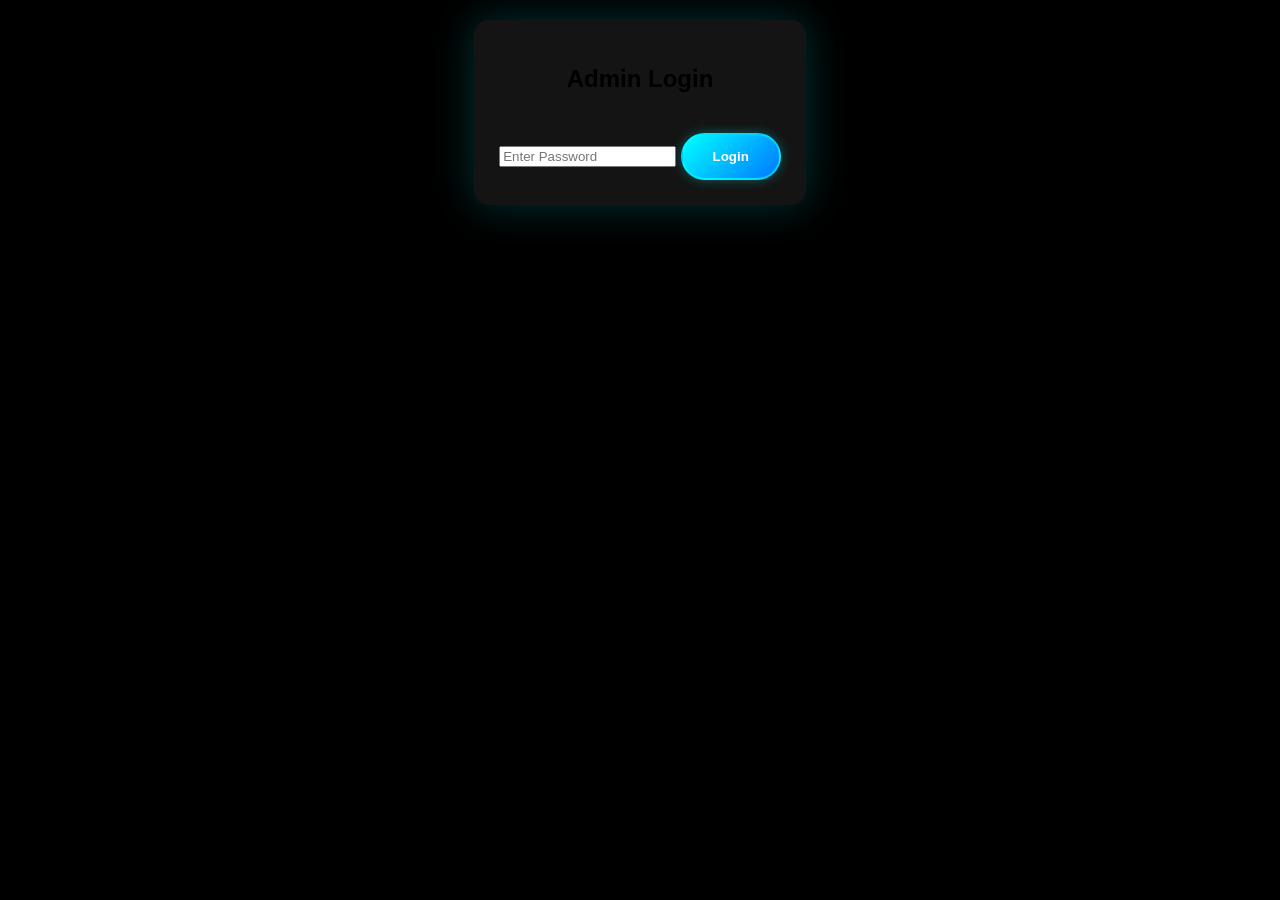
<file: admin.html>
<!DOCTYPE html>
<html lang="en">
<head>
  <meta charset="UTF-8">
  <meta name="viewport" content="width=device-width, initial-scale=1.0">
  <title>Admin Panel - VCF GAINS</title>
  <link rel="stylesheet" href="style.css">
</head>
<body>
  <div class="container">
    <section class="glass admin-box">
      <h2>Admin Login</h2>
      <input type="password" id="adminPass" placeholder="Enter Password">
      <button onclick="adminLogin()" class="liquid-btn">Login</button>
      <div id="adminContent" style="display:none;">
        <h3>Verified Members</h3>
        <div id="adminList"></div>
        <button onclick="downloadVCF()" class="liquid-btn">Download VCF</button>
      </div>
    </section>
  </div>
  <script src="script.js"></script>
</body>
</html>
</file>
<file: style.css>
/* Premium dark background with ambient glow */
body {
  font-family: system-ui, -apple-system, BlinkMacSystemFont, "Segoe UI", sans-serif;
  margin: 0;
  padding: 0;
  background: radial-gradient(circle at top, #0f2027, #203a43, #2c5364);
  color: #f0f0f0;
  display: flex;
  justify-content: center;
  align-items: center;
  min-height: 100vh;
}
/* Neon animated border */
.neon-border {
  position: relative;
  border-radius: 20px;
  padding: 20px;
  overflow: hidden;
}

.neon-border::before {
  content: "";
  position: absolute;
  top: -4px;
  left: -4px;
  right: -4px;
  bottom: -4px;
  border-radius: 24px;
  background: linear-gradient(270deg, #00ffff, #0077ff, #ff00ff, #00ffff);
  background-size: 600% 600%;
  animation: neonMove 12s linear infinite;
  z-index: -1;
  filter: blur(8px);
}

@keyframes neonMove {
  0% { background-position: 0% 50%; }
  50% { background-position: 100% 50%; }
  100% { background-position: 0% 50%; }
}
/* Modern glass-style buttons */
.liquid-btn, .admin-btn {
  display: inline-block;
  margin-top: 20px;
  padding: 14px 30px;
  border-radius: 50px;
  font-weight: bold;
  text-decoration: none;
  color: #fff;
  background: rgba(255, 255, 255, 0.08); /* glass effect */
  border: 2px solid rgba(0, 255, 255, 0.6); /* visible neon border */
  backdrop-filter: blur(12px);
  transition: all 0.5s ease;
  box-shadow: 0 0 12px rgba(0,255,255,0.3);
}
/* Neon border around page */
.neon-border {
  border: 4px solid #00ffff;
  border-radius: 20px;
  box-shadow: 0 0 25px #00ffff, 0 0 50px #0077ff;
  padding: 20px;
}

/* Logo glow only */
.main-logo {
  width: 220px;
  height: auto;
  border-radius: 20px;
  animation: logoGlow 12s ease-in-out infinite;
}
@keyframes logoGlow {
  0% { box-shadow: 0 0 15px rgba(0,255,255,0.3), 0 0 30px rgba(255,0,255,0.2); }
  50% { box-shadow: 0 0 35px rgba(0,255,255,0.5), 0 0 70px rgba(255,0,255,0.4); }
  100% { box-shadow: 0 0 15px rgba(0,255,255,0.3), 0 0 30px rgba(255,0,255,0.2); }
}

/* Modern input boxes */
.input-wrapper input {
  width: 100%;
  padding: 14px 12px;
  border: 2px solid rgba(0,255,255,0.4);
  border-radius: 12px;
  background: rgba(255,255,255,0.9);
  color: #000;
  outline: none;
  transition: border-color 0.3s ease, box-shadow 0.3s ease;
}
.input-wrapper input:hover,
.input-wrapper input:focus {
  border-color: #00ffff;
  box-shadow: 0 0 12px rgba(0,255,255,0.5);
}
html, body {
  margin: 0;
  padding: 0;
  width: 100%;
  height: 100%;
  min-height: 100vh;
  font-family: Arial, sans-serif;
  background: #000;
  overflow-x: hidden;
}

/* Container fills full screen */
.container {
  min-height: 100vh;
  display: flex;
  flex-direction: column;
  justify-content: space-between;
}

/* Responsive rows */
.row {
  display: flex;
  flex-wrap: wrap;
  gap: 12px;
  margin-bottom: 15px;
}
.input-wrapper.small { flex: 0 0 80px; }
.input-wrapper { flex: 1; }

/* Make form fit mobile width */
.form {
  width: 100%;
  max-width: 500px;
  margin: 0 auto;
  padding: 20px;
}


/* Row layout */
.row {
  display: flex;
  gap: 12px;
  margin-bottom: 15px;
}
.input-wrapper.small { flex: 0 0 80px; }
.input-wrapper { flex: 1; }

/* Modern glass buttons */
.liquid-btn, .admin-btn {
  display: inline-block;
  margin-top: 20px;
  padding: 14px 30px;
  border-radius: 50px;
  font-weight: bold;
  text-decoration: none;
  color: #fff;
  background: rgba(255,255,255,0.08);
  border: 2px solid rgba(0,255,255,0.6);
  backdrop-filter: blur(12px);
  transition: all 0.5s ease;
  box-shadow: 0 0 12px rgba(0,255,255,0.3);
}
.liquid-btn:hover, .admin-btn:hover {
  transform: scale(1.05);
  border-color: #00ffff;
  box-shadow: 0 0 25px rgba(0,255,255,0.6), 0 0 50px rgba(0,119,255,0.4);
  background: rgba(255,255,255,0.15);
}

/* Hover glowing effect */
.liquid-btn:hover, .admin-btn:hover {
  transform: scale(1.05);
  border-color: #00ffff;
  box-shadow: 0 0 25px rgba(0,255,255,0.6), 0 0 50px rgba(0,119,255,0.4);
  background: rgba(255, 255, 255, 0.15);
}
.input-wrapper input {
  width: 100%;
  padding: 14px 12px;
  border: 2px solid rgba(0,255,255,0.4); /* visible modern border */
  border-radius: 12px;                   /* modern rounded edges */
  background: rgba(255,255,255,0.9);     /* clear white background */
  color: #000;                           /* black text for visibility */
  outline: none;
  transition: border-color 0.3s ease, box-shadow 0.3s ease;
}

/* Hover + focus glow */
.input-wrapper input:hover,
.input-wrapper input:focus {
  border-color: #00ffff;
  box-shadow: 0 0 12px rgba(0,255,255,0.5);
}

/* Centered logo styling */
.logo-row {
  display: flex;
  justify-content: center;
  align-items: center;
  margin-bottom: 20px;
}
.main-logo {
  width: 220px;
  height: auto;
  border-radius: 20px;
  transition: transform 0.6s ease, box-shadow 0.6s ease;
  animation: logoGlow 12s ease-in-out infinite;
}

@keyframes logoGlow {
  0% {
    box-shadow: 0 0 15px rgba(0,255,255,0.3), 0 0 30px rgba(255,0,255,0.2);
  }
  50% {
    box-shadow: 0 0 35px rgba(0,255,255,0.5), 0 0 70px rgba(255,0,255,0.4);
  }
  100% {
    box-shadow: 0 0 15px rgba(0,255,255,0.3), 0 0 30px rgba(255,0,255,0.2);
  }
}
/* Softer distant glow for logo */
.main-logo {
  width: 220px;
  height: auto;
  border-radius: 20px;
  transition: transform 0.6s ease, box-shadow 0.6s ease;
  animation: logoGlow 12s ease-in-out infinite;
}

@keyframes logoGlow {
  0% {
    box-shadow: 0 0 15px rgba(0,255,255,0.3), 0 0 30px rgba(255,0,255,0.2);
  }
  50% {
    box-shadow: 0 0 35px rgba(0,255,255,0.5), 0 0 70px rgba(255,0,255,0.4);
  }
  100% {
    box-shadow: 0 0 15px rgba(0,255,255,0.3), 0 0 30px rgba(255,0,255,0.2);
  }
}

.row {
  display: flex;
  gap: 12px;
  margin-bottom: 15px;
}

.input-wrapper.small {
  flex: 0 0 80px; /* small width for country code */
}

.input-wrapper {
  flex: 1;
}

/* Smooth cinematic entrance */
.container {
  width: 95%;
  max-width: 500px;
  text-align: center;
  animation: fadeIn 1.2s cubic-bezier(0.16, 1, 0.3, 1);
}
@keyframes fadeIn {
  from { opacity: 0; transform: translateY(30px); }
  to { opacity: 1; transform: translateY(0); }
}

/* Hero */
.logo-row {
  display: flex;
  align-items: center;
  justify-content: center;
  gap: 12px;
}
.whatsapp-logo {
  width: 40px;
  height: 40px;
  filter: drop-shadow(0 0 8px rgba(37,211,102,0.6));
  animation: logoFade 1.2s cubic-bezier(0.16, 1, 0.3, 1);
}
@keyframes logoFade {
  from { opacity: 0; transform: scale(0.8); }
  to { opacity: 1; transform: scale(1); }
}
.hero h1 {
  color: #00ffff;
  text-shadow: 0 0 20px rgba(0,255,255,0.7);
  letter-spacing: -0.5px;
}
.badge {
  background: #00ffff;
  color: #111;
  padding: 5px 10px;
  border-radius: 5px;
}
.subtitle { color: #bbb; }
@keyframes fadeIn {
  from { opacity: 0; transform: translateY(-10px); }
  to { opacity: 1; transform: translateY(0); }
}

@keyframes fadeOut {
  from { opacity: 1; transform: translateY(0); }
  to { opacity: 0; transform: translateY(-10px); }
}
/* Neon border around page */
.neon-border {
  border: 4px solid #00ffff;
  border-radius: 20px;
  box-shadow: 0 0 25px #00ffff, 0 0 50px #0077ff;
  padding: 20px;
}

/* Input boxes glass style */
.input-wrapper input {
  width: 100%;
  padding: 14px 12px;
  border: none;
  border-radius: 12px;
  background: rgba(255,255,255,0.15);
  color: #000;
  outline: none;
  transition: box-shadow 0.3s ease, background 0.3s ease;
}

.input-wrapper input:hover,
.input-wrapper input:focus {
  background: rgba(255,255,255,0.25);
  box-shadow: 0 0 12px #00ffff;
}

/* Row layout */
.row {
  display: flex;
  gap: 12px;
  margin-bottom: 15px;
}

.input-wrapper.small {
  flex: 0 0 80px; /* small width for country code */
}

.input-wrapper {
  flex: 1;
}


/* Glassmorphism panels */
.glass {
  background: rgba(255,255,255,0.08);
  border-radius: 15px;
  backdrop-filter: blur(12px);
  padding: 25px;
  box-shadow: 0 0 40px rgba(0,255,255,0.2);
  margin: 20px auto;
}
body {
  color: #000; /* Black font globally */
}

.input-wrapper input {
  background: #fff; /* White input box */
  color: #000;      /* Black text inside */
}

.input-wrapper label {
  color: #555; /* Dark gray labels */
}

.success-whatsapp {
  display: inline-block;
  margin: 10px 0;
  padding: 8px 14px;
  background: #25D366; /* WhatsApp green */
  color: #fff;
  font-weight: bold;
  border-radius: 20px;
  box-shadow: 0 0 10px rgba(37,211,102,0.6);
}

/* Floating label inputs */
.input-wrapper {
  position: relative;
  flex: 1;
}
.input-wrapper input {
  width: 100%;
  padding: 14px 12px;
  border: none;
  border-radius: 10px;
  background: rgba(255,255,255,0.1);
  color: #fff;
  outline: none;
}
.input-wrapper label {
  position: absolute;
  left: 12px;
  top: 14px;
  color: #aaa;
  font-size: 0.9em;
  transition: 0.3s cubic-bezier(0.16, 1, 0.3, 1);
}
.input-wrapper input:focus + label,
.input-wrapper input:not(:placeholder-shown) + label {
  top: -8px;
  left: 8px;
  font-size: 0.75em;
  color: #00ffff;
}

/* Name group side by side */
.name-group {
  display: flex;
  gap: 10px;
  margin-bottom: 15px;
}

/* Phone group with + sign */
.phone-group {
  display: flex;
  align-items: center;
  gap: 10px;
  margin: 15px auto;
}
.plus-sign {
  padding: 14px;
  background: #00ffff;
  color: #111;
  font-weight: bold;
  border-radius: 10px;
}

/* Buttons with cinematic hover */
.liquid-btn, .admin-btn {
  display: inline-block;
  margin-top: 20px;
  padding: 14px 30px;
  background: linear-gradient(135deg, #00ffff, #0077ff);
  color: #fff;
  font-weight: bold;
  border-radius: 50px;
  text-decoration: none;
  transition: transform 0.3s cubic-bezier(0.16, 1, 0.3, 1), box-shadow 0.3s;
}
.liquid-btn:hover, .admin-btn:hover {
  transform: scale(1.05);
  box-shadow: 0 0 25px cyan;
}

/* Recaptcha */
.recaptcha {
  display: flex;
  align-items: center;
  justify-content: center;
  margin: 20px 0;
  color: #ccc;
}
.recaptcha input { display: none; }
.recaptcha .checkmark {
  width: 22px;
  height: 22px;
  border: 2px solid cyan;
  border-radius: 5px;
  margin-right: 10px;
  position: relative;
}
.recaptcha input:checked + .checkmark::after {
  content: "✔";
  position: absolute;
  top: -2px;
  left: 4px;
  color: cyan;
}

/* Success WhatsApp badge */
.success-whatsapp {
  display: inline-block;
  margin: 10px 0;
  padding: 6px 12px;
  background: #25D366; /* WhatsApp green */
  color: #fff;
  font-weight: bold;
  border-radius: 20px;
  box-shadow: 0 0 10px rgba(37,211,102,0.6);
}

/* Celebration animations */
@keyframes balloons {
  0% { transform: translateY(100vh); opacity: 0; }
  30% { opacity: 1; }
  100% { transform: translateY(-100vh); opacity: 0; }
}
@keyframes fireworks {
  0% { transform: scale(0); opacity: 0; }
  50% { transform: scale(1.3); opacity: 1; }
  100% { transform: scale(0); opacity: 0; }
}
.balloon, .firework {
  position: fixed;
  font-size: 2em;
  pointer-events: none;
}
</file>
